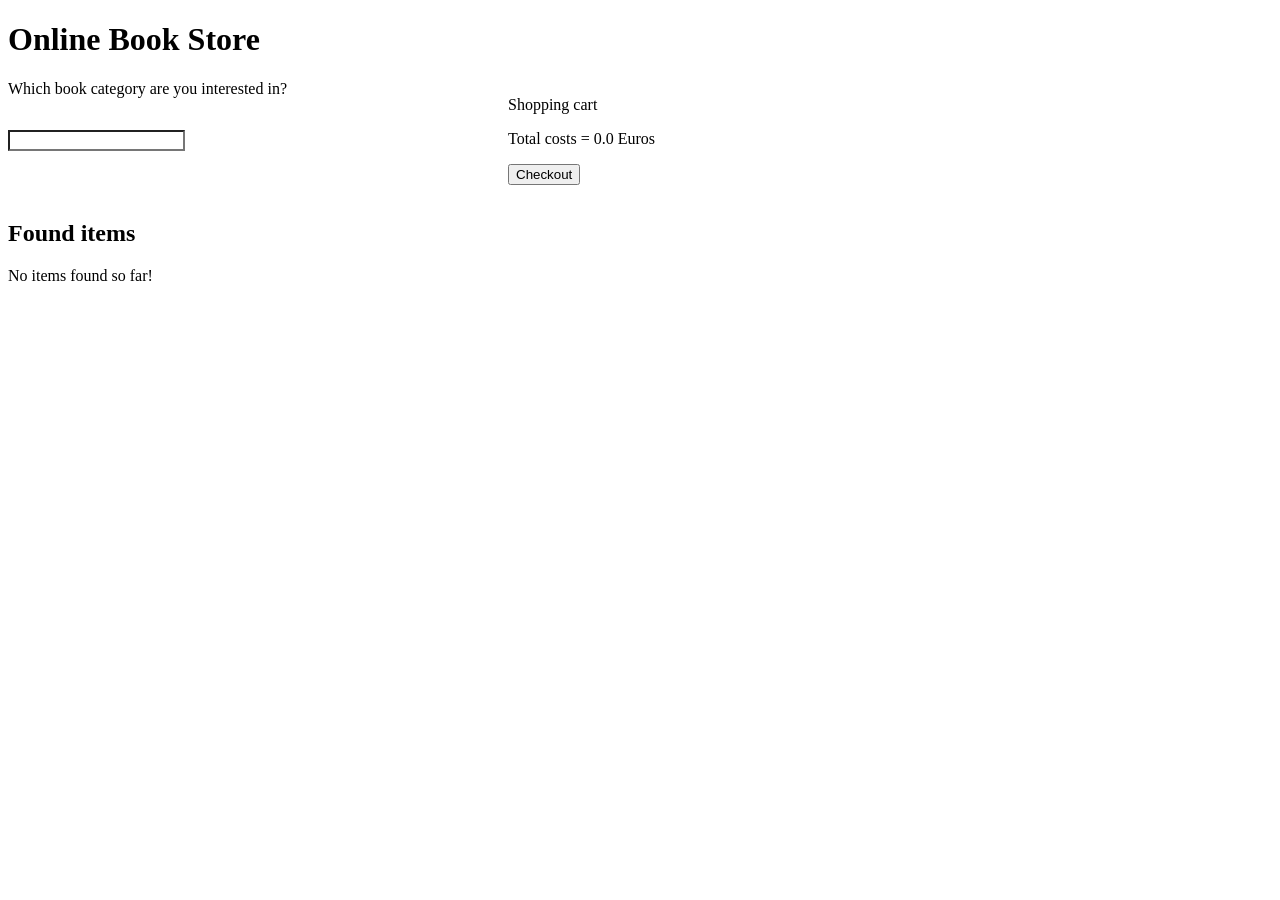
<file: project/src/main/webapp/index.html>
<!DOCTYPE HTML>
<!-- Index page of the Online Book Store. -->

<html lang=”en”>
<head>
<title>Online Book Store</title>
<link rel="stylesheet" href="styles.css">
<meta charset="UTF-8">
</head>

<body>
    <h1>Online Book Store</h1>
	<div id="wrapper">
		<div id="query">
			<p>Which book category are you interested in?</p>
			<div>
				<input id="search" type="text" onkeyup="loadBooks(event)" />
				<input id="autocomplete" type="text" disabled="disabled" /> 
			</div>
		</div>

		<div id="cart">
			<p>Shopping cart</p>
			<p id="costs">Total costs = 0.0 Euros</p>
			<button onclick="location.href='checkout.html'">Checkout</button>
		</div>
	</div>

	<div id="results">
		<h2>Found items</h2>
		<div id="items">
		<p>No items found so far!</p>
		</div>
	</div>


<script>
	var text = "";
	function loadBooks(event) {
		let search = document.getElementById("search")
		let result = document.getElementById("items")
		result.innerHTML = search.value;
	}
<!-- Write your JavaScript code here! -->

</script>


</body>
</html>
</file>
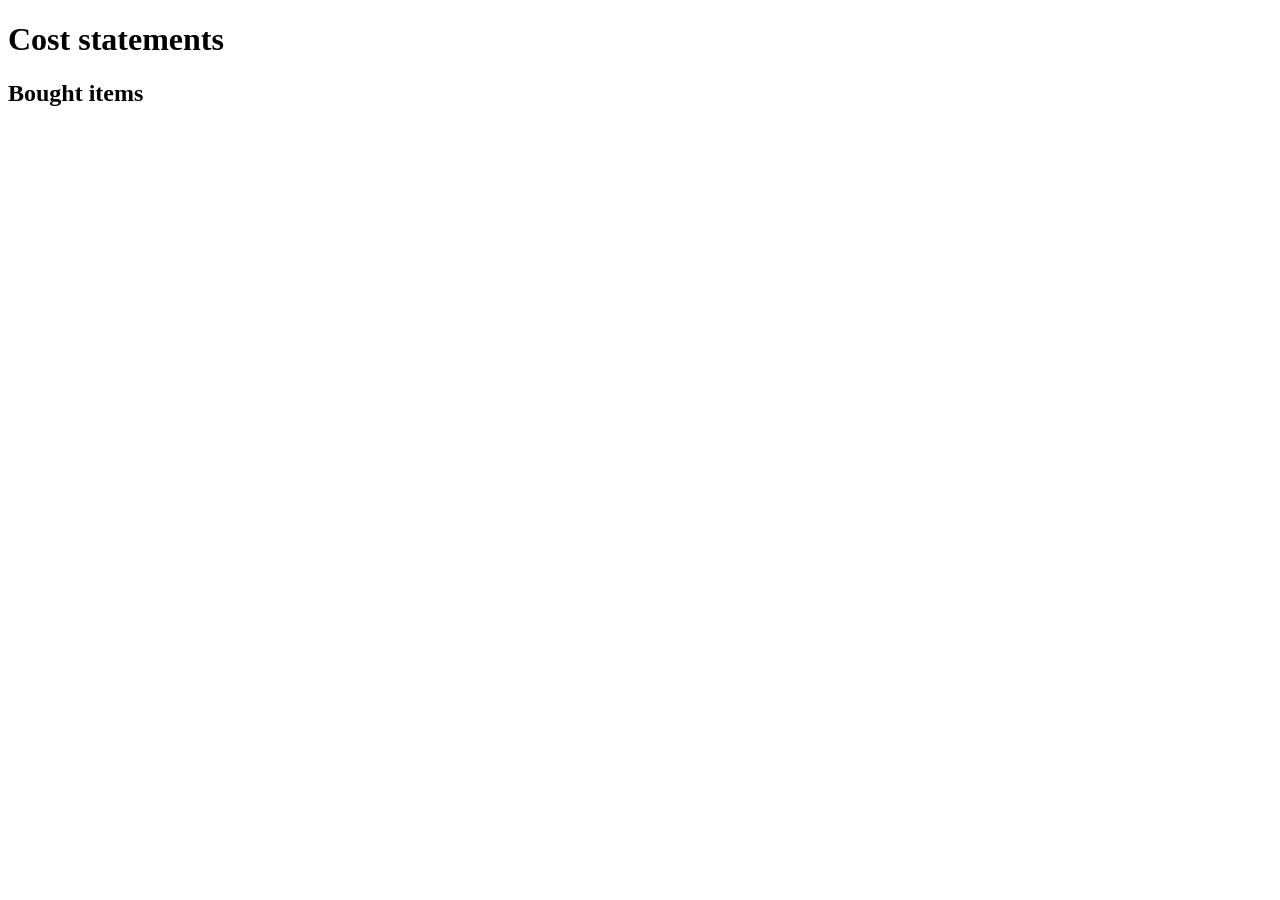
<file: project/src/main/webapp/checkout.html>
<!DOCTYPE html>
<html>
<head>
<meta charset="UTF-8">
<title>Insert title here</title>

<script>
<!-- Write your JavaScript code here! -->
</script>


</head>

<body>
<H1>Cost statements </H1>

	<div id="results">
		<h2>Bought items</h2>
		<div id="items">
		</div>
	</div>

</body>
</html>
</file>
<file: project/src/main/webapp/styles.css>
#wrapper {
    width: 1000px;
    position:relative;
}
#query {
	top:0;
    width:500px;
}
#cart {
    position:absolute;
    top:0;
    left:500px;
    right:0;
}

#results {
	position: absolute;
	top: 200px;
	width: 1000px;
}

#search{
    position: absolute;
    top: 50px;
    left: 0;
    z-index: 11;
    background: transparent;
    
}
#autocomplete{
    position: absolute;    
    top: 52px;
    left: 1px; 
    background: transparent;
    z-index: 10;
    border: 0px;
}

#items td, #items th {
    border: 1px solid #ddd;
    padding: 4px;
}

#items tr:nth-child(even){background-color: #f2f2f2;}
</file>
